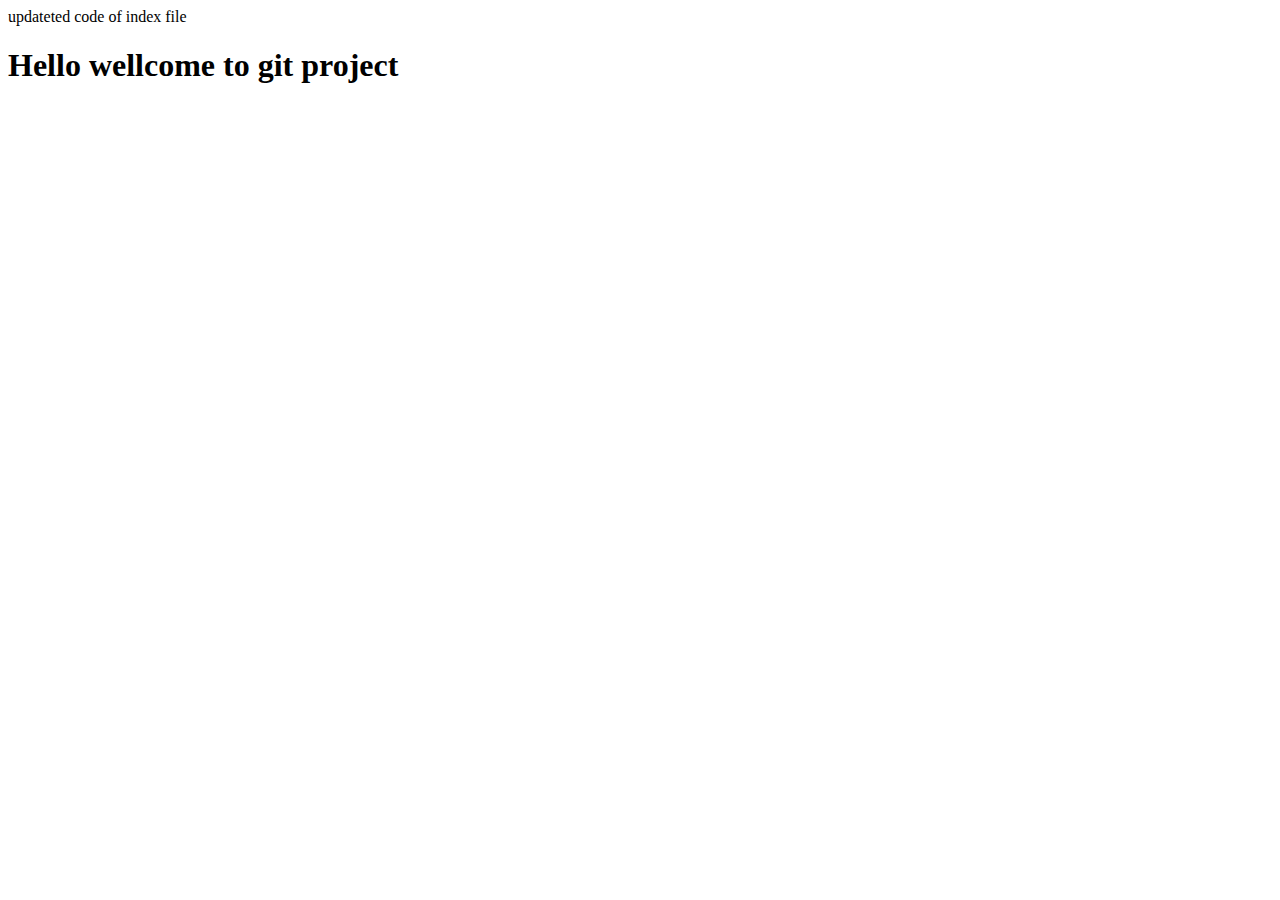
<file: index.html>
<!DOCTYPE html>
<html lang="en">
<head>
    <meta charset="UTF-8">
    <meta http-equiv="X-UA-Compatible" content="IE=edge">
    <meta name="viewport" content="width=device-width, initial-scale=1.0">
    <title>Hello World ....</title>
    <link rel="stylesheet" href="style.css">
</head>
<body>
    <div class="color">updateted code of index file</div>
    <h1>Hello wellcome to git project </h1>
</body>
</html>
</file>
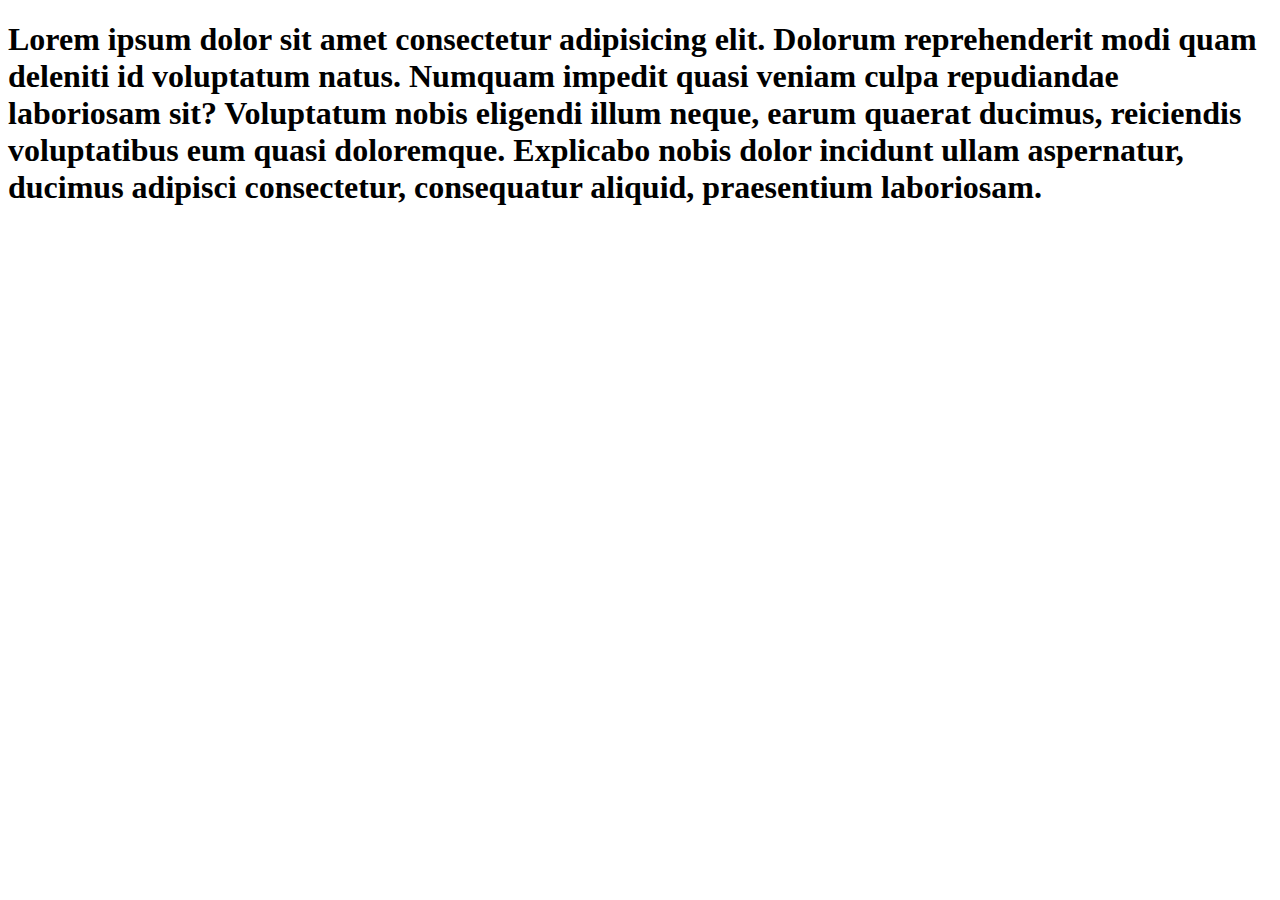
<file: app.html>
<!DOCTYPE html>
<html lang="en">
<head>
    <meta charset="UTF-8">
    <meta http-equiv="X-UA-Compatible" content="IE=edge">
    <meta name="viewport" content="width=device-width, initial-scale=1.0">
    <title>APP</title>
</head>
<body>
    <h1>Lorem ipsum dolor sit amet consectetur adipisicing elit. Dolorum reprehenderit modi quam deleniti id voluptatum natus. Numquam impedit quasi veniam culpa repudiandae laboriosam sit?
         Voluptatum nobis eligendi illum neque, earum quaerat ducimus, reiciendis voluptatibus eum 
        quasi doloremque. Explicabo nobis dolor incidunt ullam aspernatur, ducimus adipisci consectetur, consequatur aliquid, praesentium laboriosam.</h1>
</body>
</html>
</file>
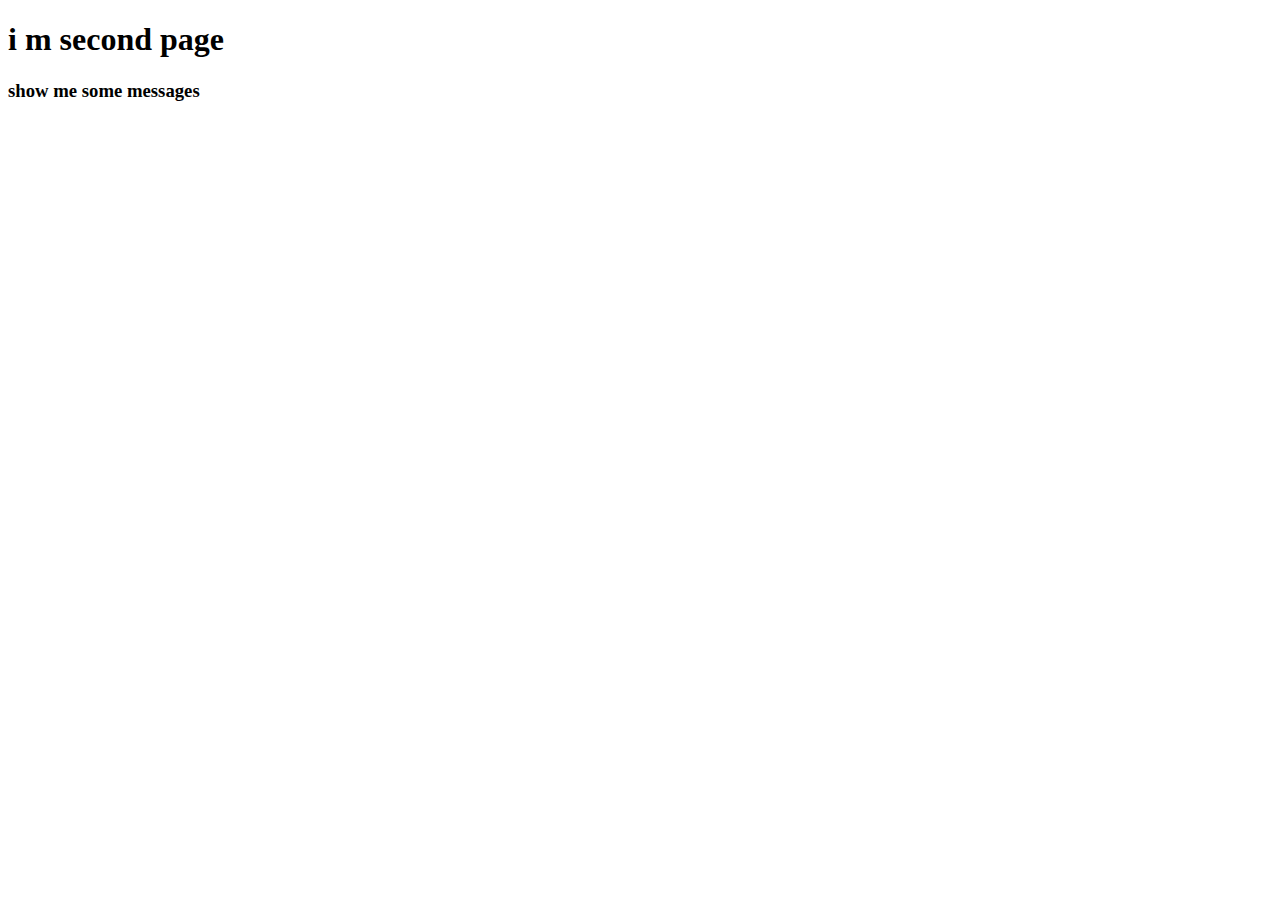
<file: second.html>
<!DOCTYPE html>
<html lang="en">
<head></head>
    <meta charset="UTF-8">
    <meta http-equiv="X-UA-Compatible" content="IE=edge">
    <meta name="viewport" content="width=device-width, initial-scale=1.0">
    <title>Second html file</title>
</head>
<body>
    <div>
       <h1> i m second page </h1>
       <h3>show me some messages</h3>
    </div>
</body>
</html>
</file>
<file: style.css>
<<<<<<< HEAD
.color {
    background-color: blue;
    color: azure;
}

body {
=======
.color{
    background-color: blue;
    color: azure;
}
body{
>>>>>>> 1abf4ad84740c152f55dc3008c9c78825382da0e
    background-color: burlywood;
    color: black;
}
</file>
